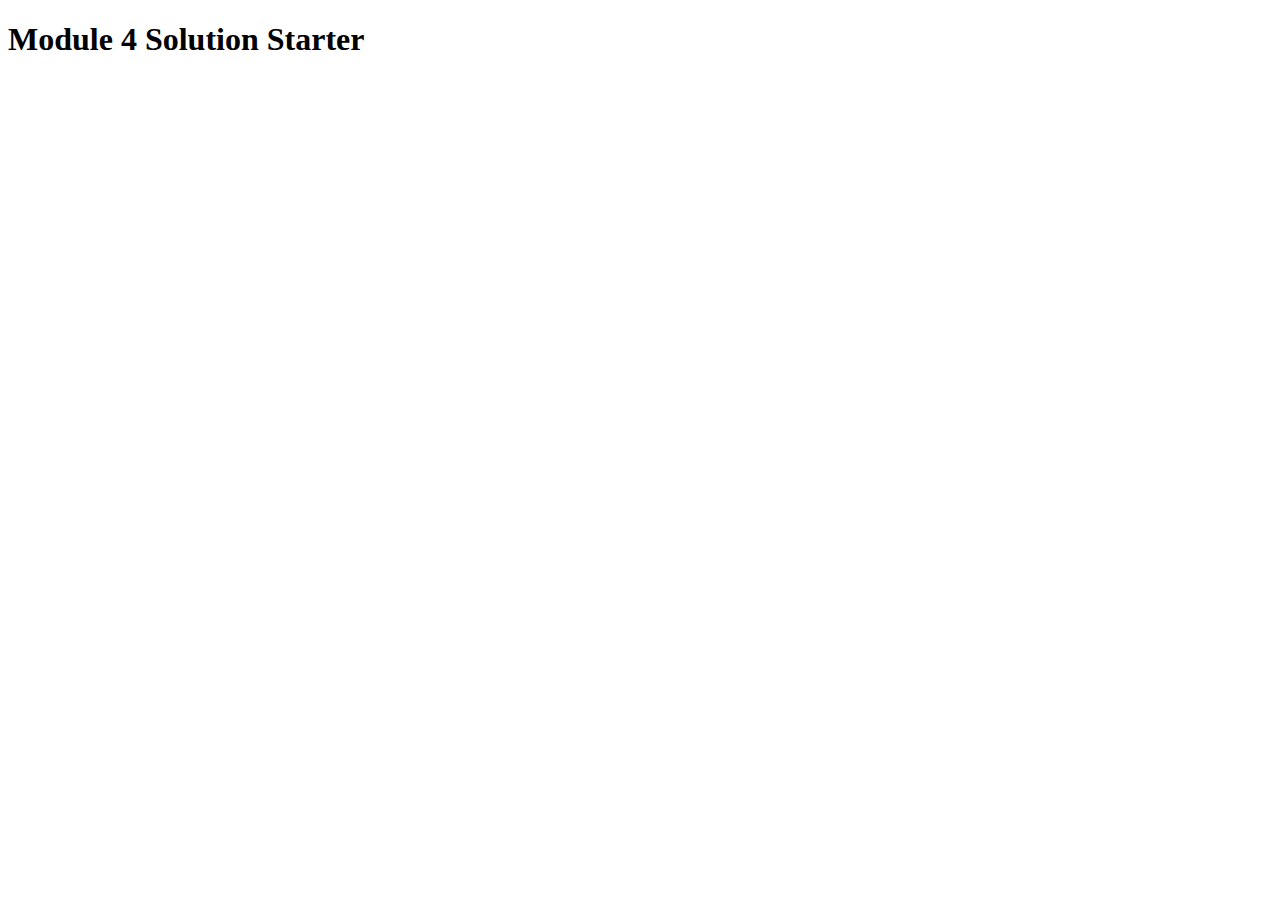
<file: site/index.html>
<!DOCTYPE html>
<html>
<head>
  <meta charset="utf-8">
  <title>Module 4 Solution Starter</title>
  <script src="js/SpeakHello.js"></script>
  <script src="js/SpeakGoodBye.js"></script>
  <script src="js/script.js"></script>
</head>
<body>
  <h1>Module 4 Solution Starter</h1>
</body>
</html>
</file>
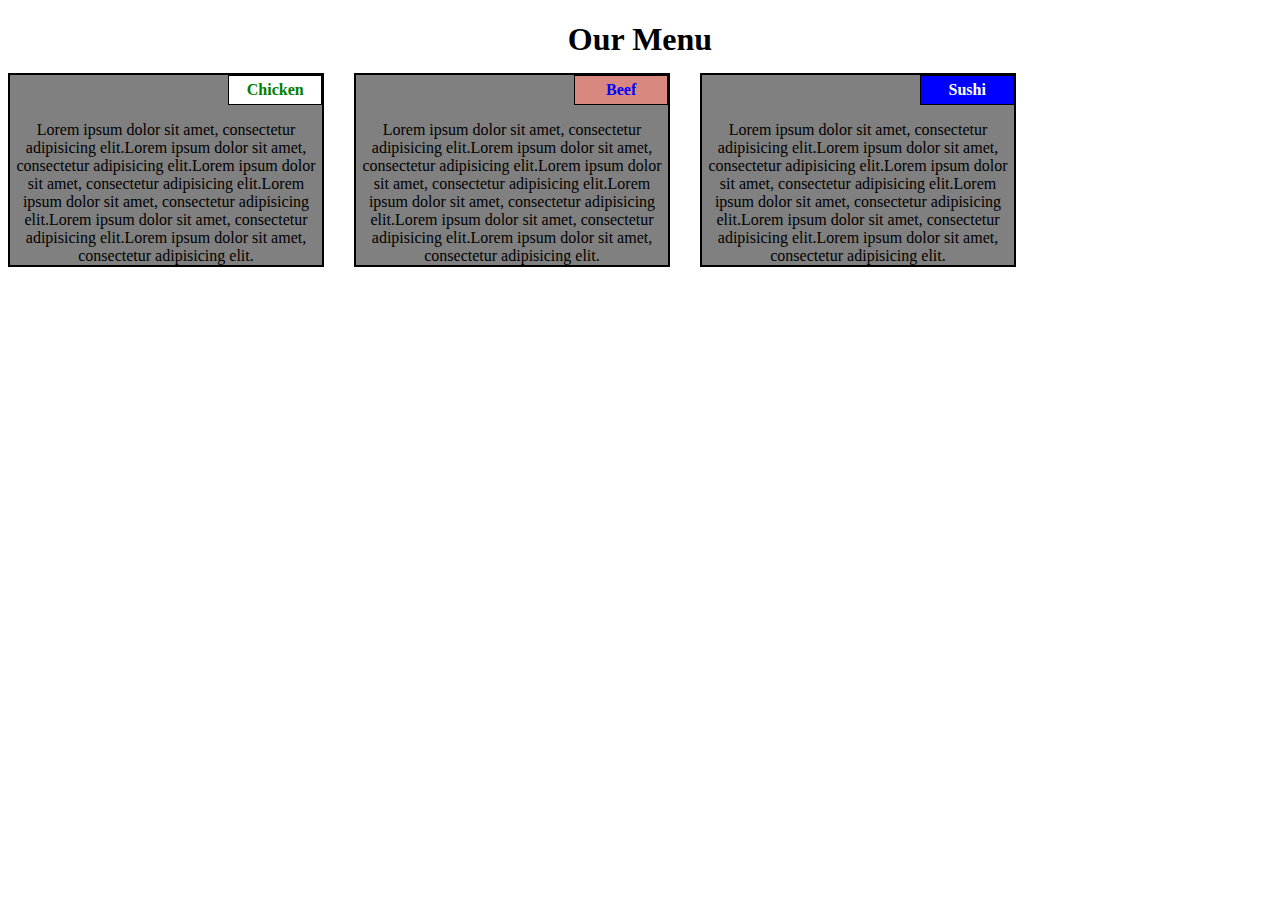
<file: site10/index.html>
<!DOCTYPE html>
<html>
<head>
	<meta charset="utf-8">
	<meta name="viewport" content="width=devices-width initial-scale=1">
	<title>Assigment solution</title>
	<link rel="stylesheet" href="lakshay.css">
</head>
<body>

	<h1>Our Menu</h1>
	<div id="container" class="col-lg-3 col-md-6">
		<p id="p1">Chicken</p>
		Lorem ipsum dolor sit amet, consectetur adipisicing elit.Lorem ipsum dolor sit amet, consectetur adipisicing elit.Lorem ipsum dolor sit amet, consectetur adipisicing elit.Lorem ipsum dolor sit amet, consectetur adipisicing elit.Lorem ipsum dolor sit amet, consectetur adipisicing elit.Lorem ipsum dolor sit amet, consectetur adipisicing elit.

	</div>

	<div id="container" class="col-lg-3 col-md-6">
		<p id="p2">Beef</p>
		Lorem ipsum dolor sit amet, consectetur adipisicing elit.Lorem ipsum dolor sit amet, consectetur adipisicing elit.Lorem ipsum dolor sit amet, consectetur adipisicing elit.Lorem ipsum dolor sit amet, consectetur adipisicing elit.Lorem ipsum dolor sit amet, consectetur adipisicing elit.Lorem ipsum dolor sit amet, consectetur adipisicing elit.

	</div>

	<div id="container" class="col-lg-3 col-md-12">
		<p id="p3">Sushi</p>
		Lorem ipsum dolor sit amet, consectetur adipisicing elit.Lorem ipsum dolor sit amet, consectetur adipisicing elit.Lorem ipsum dolor sit amet, consectetur adipisicing elit.Lorem ipsum dolor sit amet, consectetur adipisicing elit.Lorem ipsum dolor sit amet, consectetur adipisicing elit.Lorem ipsum dolor sit amet, consectetur adipisicing elit.
	</div>

</body>
</html>
</file>
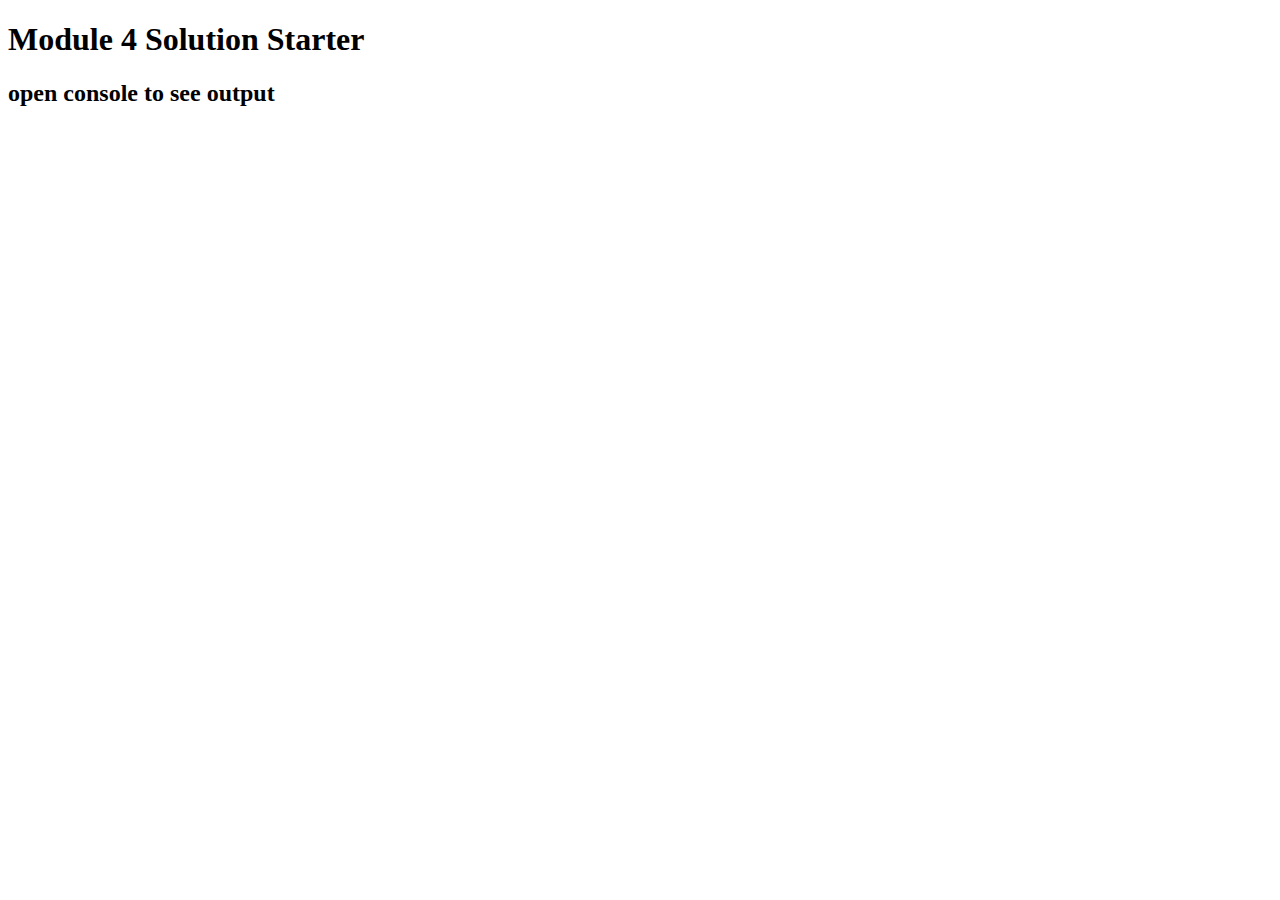
<file: site4/index.html>
<!DOCTYPE html>
<html>
<head>
  <meta charset="utf-8">
  <title>Module 4 Solution Starter</title>
  <script src="js/Speak.js"></script>
  
</head>
<body>
  <h1>Module 4 Solution Starter</h1>
  <h2>open console to see output</h2>
</body>
</html>
</file>
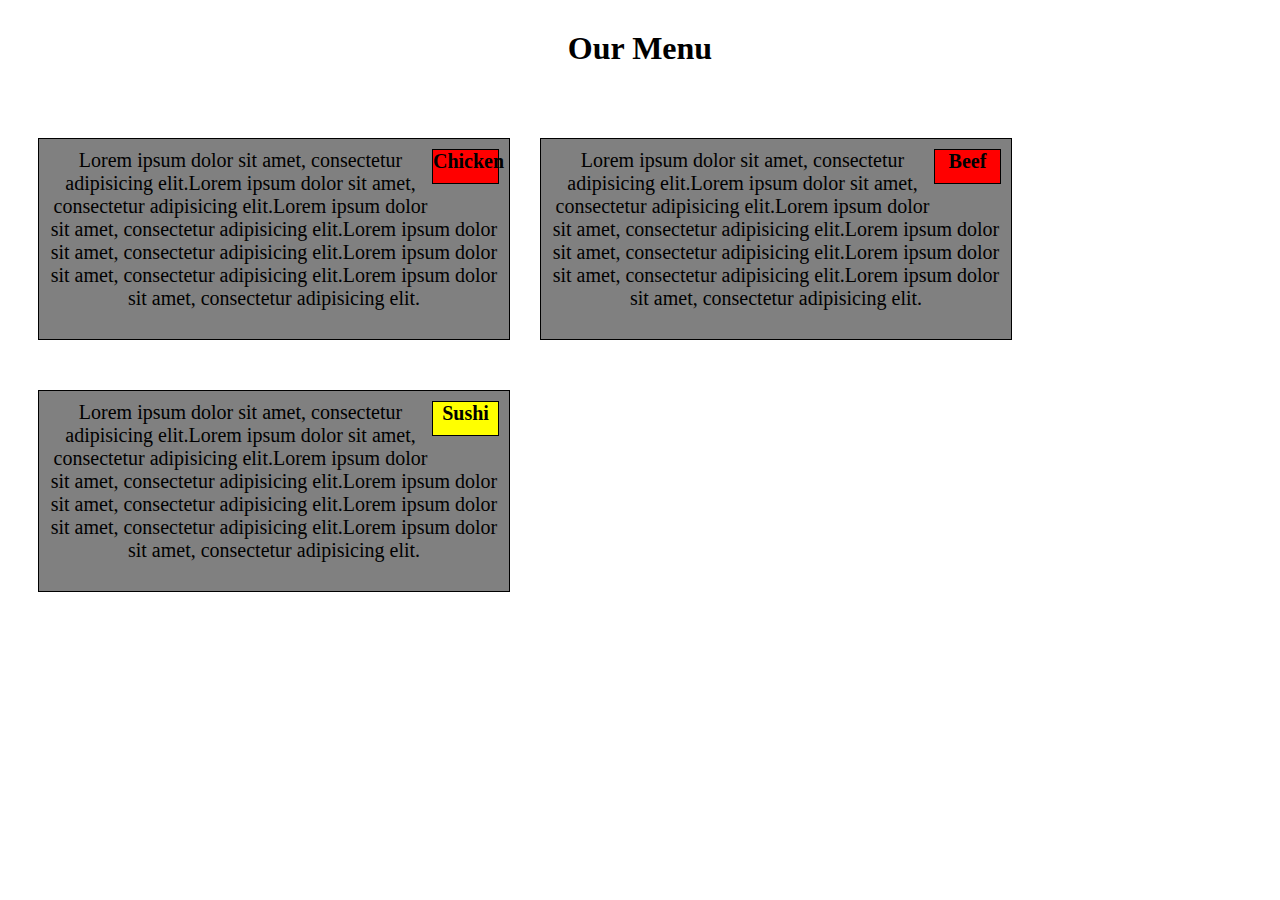
<file: site5/index.html>
<!DOCTYPE html>
<html>
<head>
	<meta charset="utf-8">
	<meta name="viewport" content="width=devices-width initial-scale=1">
	<title>Assigment Solution</title>
	<link rel="stylesheet" href="CSS.css">
</head>
<body>

	<h1>Our Menu</h1>
	<div id="container" class="col-lg-3 col-md-6">
		<p id="p1">Chicken</p>
		Lorem ipsum dolor sit amet, consectetur adipisicing elit.Lorem ipsum dolor sit amet, consectetur adipisicing elit.Lorem ipsum dolor sit amet, consectetur adipisicing elit.Lorem ipsum dolor sit amet, consectetur adipisicing elit.Lorem ipsum dolor sit amet, consectetur adipisicing elit.Lorem ipsum dolor sit amet, consectetur adipisicing elit.

	</div>

	<div id="container" class="col-lg-3 col-md-6">
		<p id="p2">Beef</p>
		Lorem ipsum dolor sit amet, consectetur adipisicing elit.Lorem ipsum dolor sit amet, consectetur adipisicing elit.Lorem ipsum dolor sit amet, consectetur adipisicing elit.Lorem ipsum dolor sit amet, consectetur adipisicing elit.Lorem ipsum dolor sit amet, consectetur adipisicing elit.Lorem ipsum dolor sit amet, consectetur adipisicing elit.

	</div>

	<div id="container" class="col-lg-3 col-md-12">
		<p id="p3">Sushi</p>
		Lorem ipsum dolor sit amet, consectetur adipisicing elit.Lorem ipsum dolor sit amet, consectetur adipisicing elit.Lorem ipsum dolor sit amet, consectetur adipisicing elit.Lorem ipsum dolor sit amet, consectetur adipisicing elit.Lorem ipsum dolor sit amet, consectetur adipisicing elit.Lorem ipsum dolor sit amet, consectetur adipisicing elit.
	</div>

</body>
</html>
</file>
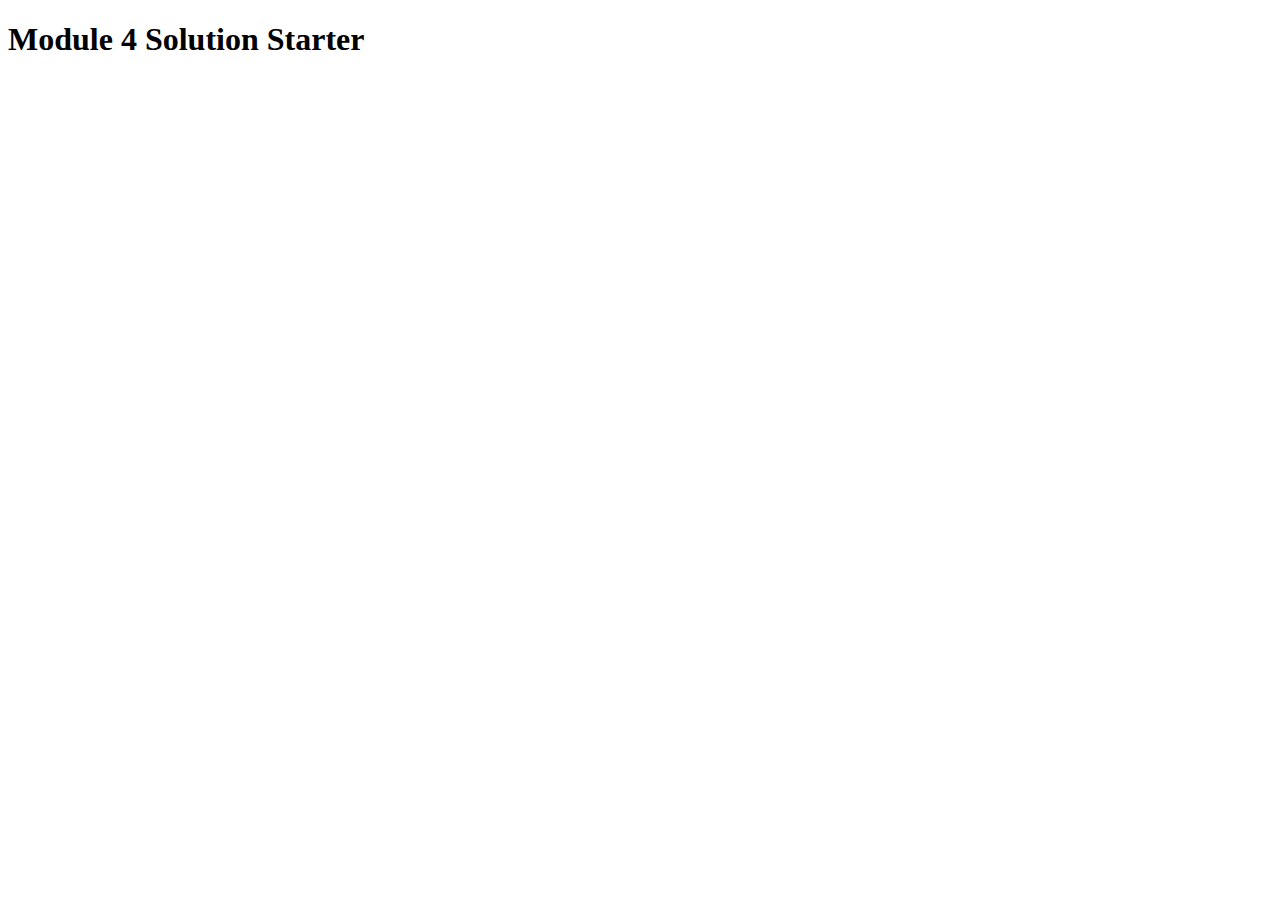
<file: site3/index1.html>
<!DOCTYPE html>
<html>
<head>
  <meta charset="utf-8">
  <title>Module 4 Solution Starter</title>
  <script src="js/Speak.js"></script>
  
</head>
<body>
  <h1>Module 4 Solution Starter</h1>
</body>
</html>
</file>
<file: site10/lakshay.css>
*
		{
			box-sizing: border-box;	
		}

		div
		{
			background-color: gray;
		}

		h1
		{

			margin-bottom: 15px;
			text-align: center;
		}

		#container
		{
			border: 2px solid black;
		    padding: 10px			   
			background-color: gray; 
			margin-right: 30px;
			margin-left: auto;
			margin-top: auto;
			text-align: center;
		}

		#p1
		{
			border: 1px solid black;
			background-color: #FFF;
			width: 30%;
			height: 30px;
			padding: 5px;
			margin-right: right;
			margin-left: auto;
			margin-top: auto;
			font-family: Helvitica;
			font-weight: bold;
			text-align: center;
			color: green;
		}

		#p2
		{
			border: 1px solid black;
			background-color: #D98880;
			width: 30%;
			height: 30px;
			padding: 5px;
			margin-right: right;
			margin-left: auto;
			margin-top: auto;
			font-family: Helvitica;
			font-weight: bold;
			text-align: center;
			color:  blue;
		}

		#p3
		{
			border: 1px solid black;
			background-color: blue;
			width: 30%;
			height: 30px;
			padding: 5px;
			margin-right: right;
			margin-left: auto;
			margin-top: auto;
			font-family: Helvitica;
			font-weight: bold;
			text-align: center;
			color: white;
		}

		.row
		{
			width: 100%;
			margin-left: auto;
			margin-top: auto;
		}

		@media(min-width: 992px)
		{
			.col-lg-1,.col-lg-2,.col-lg-3,.col-lg-4,.col-lg-5,.col-lg-6,.col-lg-7,.col-lg-8,.col-lg-9,.col-lg-10,.col-lg-11,.col-lg-12
			{
				float: left; 
				margin-left: auto;
			    margin-top: auto; 			     
			}
			.col-lg-1
			{
				width: 8.33%;
			}
			.col-lg-2
			{
				width: 16.66%;
			}
			.col-lg-3
			{
				width: 25%;
			}
			.col-lg-4
			{
				width: 33%;
			}
			.col-lg-5
			{
				width: 41.66%;
			}
			.col-lg-6
			{
				width: 50%;
			}
			.col-lg-7
			{
				width: 58.33%;
			}
			.col-lg-8
			{
				width: 66.66%;
			}
			.col-lg-9
			{
				width: 74.99%;
			}
			.col-lg-10
			{
				width: 83.33%;
			}
			.col-lg-11
			{
				width: 91.66%;
			}
			.col-lg-12
			{
				width: 100%;
			}
		}

		@media(min-width: 768px) and (max-width:  991px)
		{
			.col-md-1,.col-md-2,.col-md-3,.col-md-4,.col-md-5,.col-md-6,.col-md-7,.col-md-8,.col-md-9,.col-md-10,.col-md-11,.col-md-12
			{
				float: left;
				padding: 10px;
				/*margin-top: 10px;*/
				margin-left: auto;
			    margin-top: auto;
			}
			.col-md-1
			{
				width: 8.33%;
			}
			.col-md-2
			{
				width: 16.66%;
			}
			.col-md-3
			{
				width: 25%;
			}
			.col-md-4
			{
				width: 33%;
			}
			.col-md-5
			{
				width: 41.66%;
			}
			.col-md-6
			{
				width: 50%;
			}
			.col-md-7
			{
				width: 58.33%;
			}
			.col-md-8
			{
				width: 66.66%;
			}
			.col-md-9
			{
				width: 74.99%;
			}
			.col-md-10
			{
				width: 83.33%;
			}
			.col-md-11
			{
				width: 91.66%;
			}
			.col-md-12
			{
				width: 100%;
			}
		}

		@media(min-width: 767px)
		{
			.col-lg-1,.col-lg-2,.col-lg-3,.col-lg-4,.col-lg-5,.col-lg-6,.col-lg-7,.col-lg-8,.col-lg-9,.col-lg-10,.col-lg-11,.col-lg-12
			{
				float: left;   
				margin-left: auto;
			    margin-top: auto; 			     
			}
			.col-lg-1
			{
				width: 8.33%;
			}
			.col-lg-2
			{
				width: 16.66%;
			}
			.col-lg-3
			{
				width: 25%;
			}
			.col-lg-4
			{
				width: 33%;
			}
			.col-lg-5
			{
				width: 41.66%;
			}
			.col-lg-6
			{
				width: 50%;
			}
			.col-lg-7
			{
				width: 58.33%;
			}
			.col-lg-8
			{
				width: 66.66%;
			}
			.col-lg-9
			{
				width: 74.99%;
			}
			.col-lg-10
			{
				width: 83.33%;
			}
			.col-lg-11
			{
				width: 91.66%;
			}
			.col-lg-12
			{
				width: 100%;
			}
		}
	</style>
</head>
<body>
	<h1>Our Menu</h1>


	<div class="row">

		<div class="col-lg-4 col-md-6"><p>Chicken</p>lorem ipsum dolor sit amet, consectetur adipisicing elit, sed d eiusmod tempor incididunt ut labore et dolore magna aliqua. Ut enim ad minim veniam, quis exer nostrud exercitation ullamco laboris nisi ut aliquip ex ea commodo ocnsequat.</div>

		<div class="col-lg-4 col-md-6"><p>Beef</p>lorem ipsum dolor sit amet, consectetur adipisicing elit, sed d eiusmod tempor incididunt ut labore et dolore magna aliqua. Ut enim ad minim veniam, quis exer nostrud exercitation ullamco laboris nisi ut aliquip ex ea commodo ocnsequat.</div>

		<div class="col-lg-4 col-md-6"><p>Sushi</p>lorem ipsum dolor sit amet, consectetur adipisicing elit, sed d eiusmod tempor incididunt ut labore et dolore magna aliqua. Ut enim ad minim veniam, quis exer nostrud exercitation ullamco laboris nisi ut aliquip ex ea commodo ocnsequat.</div>
	
	</div>
</body>
</html>
</file>
<file: site5/CSS.css>
{
	box-sizing: border-box;
	padding: 0;
	margin: 0;
}

#container {
	margin-top: 50px;
	background-color: gray;
	padding: 10px;
	height: 180px;
	width: 450px;
	border: 1px solid black;
	margin-left: 30px;
	font-family: Helvitica;
	font-size: 20px;
	text-align: center;

}



h1 {
	margin-top: 30px;
	text-align: center;
}


#p1 {
	width: 65px;
    height: 33px;
    border: 1px solid black;
	background-color: red;
	float: right;
	margin-right: right;
	margin-top: auto;
	margin-left: auto;
	font-family: Helvitica;
	font-weight: bold;
	text-align: center;
}

#p2 {
	width: 65px;
    height: 33px;
    border: 1px solid black;
	background-color: red;
	float: right;
	margin-right: right;
	margin-top: auto;
	margin-left: auto;
	font-family: Helvitica;
	font-weight: bold;
	text-align: center;
	
}

#p3 {
	width: 65px;
    height: 33px;
    border: 1px solid black;
	background-color: yellow;
	float: right;
	margin-right: right;
	margin-top: auto;
	margin-left: auto;
	font-family: Helvitica;
	font-weight: bold;
	text-align: center;
	
}

/**** Large devices only ****/
		@media (min-width: 992px) {
			.col-lg-1, .col-lg-2, .col-lg-3, .col-lg-4, .col-lg-5, .col-lg-6, .col-lg-7, .col-lg-8, .col-lg-9, .col-lg-10, .col-lg-11, .col-lg-12 {
				float: left;
				border: 1px solid black;
			}
			.col-lg-1 {
				width: 8.33%;
			}
			.col-lg-2 {
				width: 16.66%;
			} 
			.col-lg-3 {
				width: 25%;
			}
			.col-lg-4 {
				width: 33%;
			}
			.col-lg-5 {
				width: 41.66%;
			}
			.col-lg-6 {
				width: 50%;
			}
			.col-lg-7 {
				width: 58.33%;
			}
			.col-lg-8 {
				width: 66.66%;
			}
			.col-lg-9 {
				width: 74.99%;
			}
			.col-lg-10 {
				width: 83.33%;
			}
			.col-lg-11 {
				width: 91.66%;
			}
			.col-lg-12 {
				width: 100%;
			}
		}


		/*** Medium devices only *****/
		@media (min-width: 768px)and (max-width: 991px){
			.col-md-1, .col-md-2, .col-md-3, .col-md-4, .col-md-5, .col-md-6, .col-md-7, .col-md-8, .col-md-9, .col-md-10, .col-md-11, .col-md-12 {
				float: left;
				border: 1px solid black;
			}
			.col-md-1 {
				width: 8.33%;
			}
			.col-md-2 {
				width: 16.66%; 
			}
			.col-md-3 {
				width: 25%;
			}
			.col-md-4 {
				width: 33%;
			}
			.col-md-5 {
				width: 41.66%;
			}
			.col-md-6 {
				width: 50%;
			}
			.col-md-7 {
				width: 58.33%;
			}
			.col-md-8 {
				width: 66.66%;
			}
			.col-md-9 {
				width: 74.99%;
			}
			.col-md-10 {
				width: 83.33%;
			}
			.col-md-11 {
				width: 91.66%;
			}
			.col-md-12 {
				width: 100%;
			}
		}
</file>
